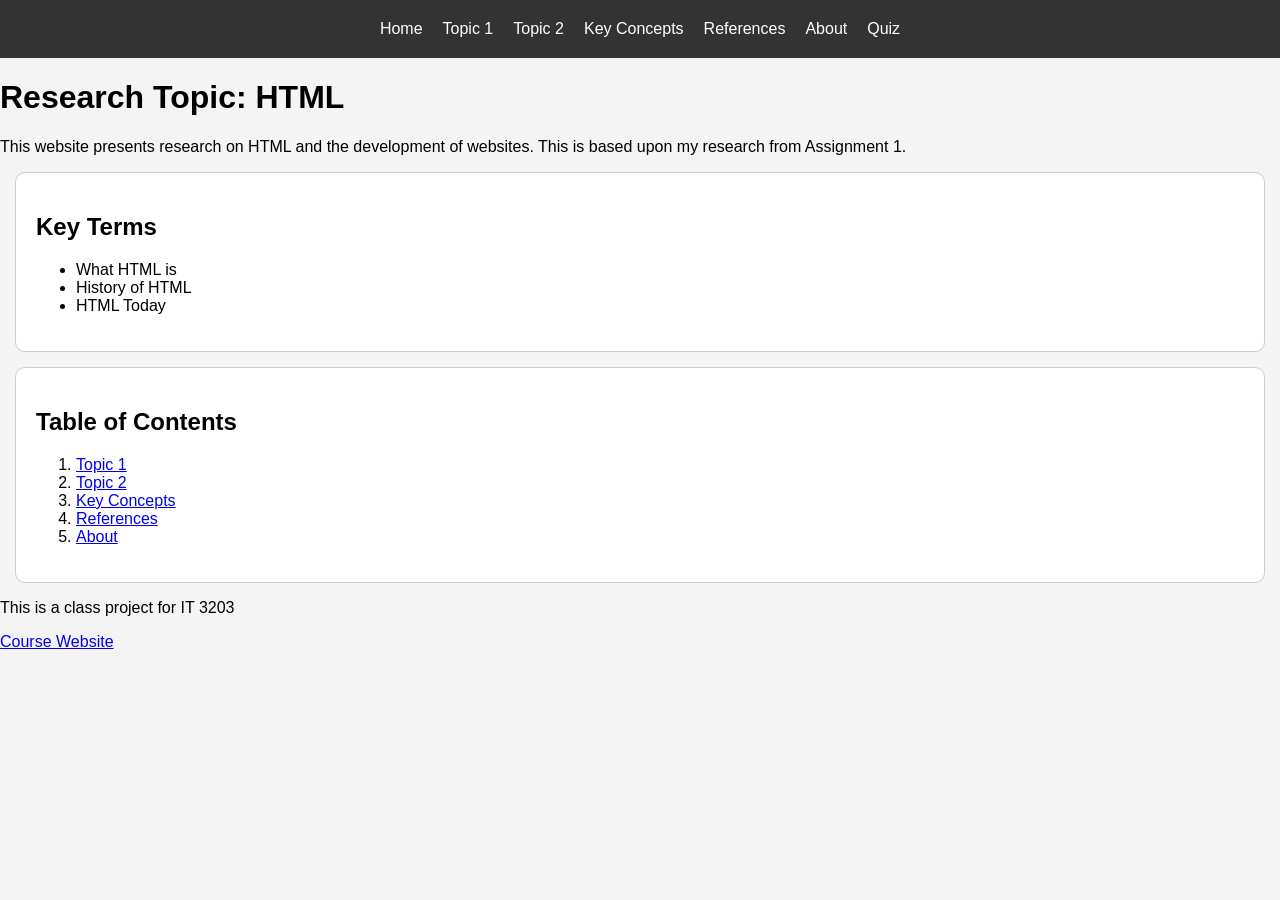
<file: index.html>
<!DOCTYPE html>
<html lang="en">
<head>
    <meta charset="UTF-8">
    <title>Project Milestone HTML</title>
    <link rel="stylesheet" href="style.css">
    <meta name="viewport" content="width=device-width, initial-scale=1.0">
</head>

<body>

<!--The nav menu used for each code section/page-->
<nav>
    <ul class="menu">
        <li><a href="index.html">Home</a></li>
        <li><a href="topic1.html">Topic 1</a></li>
        <li><a href="topic2.html">Topic 2</a></li>
        <li><a href="concepts.html">Key Concepts</a></li>
        <li><a href="references.html">References</a></li>
        <li><a href="about.html">About</a></li>
        <li><a href="quiz.html">Quiz</a></li>
    </ul>
</nav>

<header>
    <h1>Research Topic: HTML</h1>
    <p>This website presents research on HTML and the development of websites. This is based upon my research from Assignment 1.</p>
</header>

<section>
    <h2>Key Terms</h2>
    <ul>
        <li>What HTML is</li>
        <li>History of HTML</li>
        <li>HTML Today</li>
    </ul>
</section>
<!--table of contents for the main page-->
<section>
    <h2>Table of Contents</h2>
    <ol>
        <li><a href="topic1.html">Topic 1</a></li>
        <li><a href="topic2.html">Topic 2</a></li>
        <li><a href="concepts.html">Key Concepts</a></li>
        <li><a href="references.html">References</a></li>
        <li><a href="about.html">About</a></li>
    </ol>
</section>

<!--footer-->
<footer>
    <p>This is a class project for IT 3203</p>
    <a href="https://ksuweb.github.io/IT3203/">Course Website</a>
</footer>

</body>
</html>
</file>
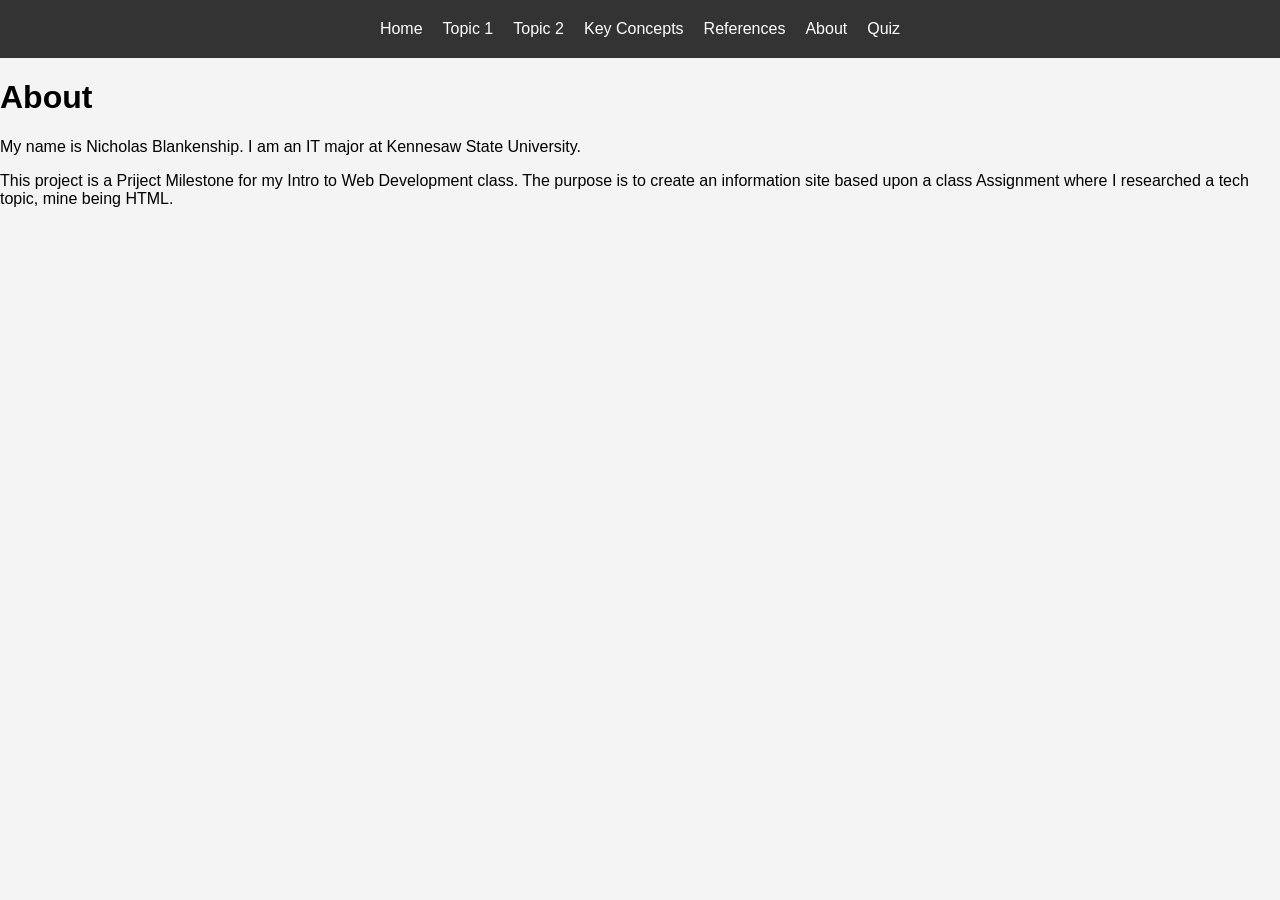
<file: about.html>
<!DOCTYPE html>
<html lang="en">
<head>
    <meta charset="UTF-8">
    <title>About</title>
    <link rel="stylesheet" href="style.css">
    <meta name="viewport" content="width=device-width, initial-scale=1.0">
</head>

<body>

<nav>
    <!--The nav menu used for each code section/page-->
    <ul class="menu">
        <li><a href="index.html">Home</a></li>
        <li><a href="topic1.html">Topic 1</a></li>
        <li><a href="topic2.html">Topic 2</a></li>
        <li><a href="concepts.html">Key Concepts</a></li>
        <li><a href="references.html">References</a></li>
        <li><a href="about.html">About</a></li>
        <li><a href="quiz.html">Quiz</a></li>
    </ul>
</nav>
<!--This is the  heading a paragraphs for the about section-->
<h1>About</h1>

<p>My name is Nicholas Blankenship. I am an IT major at
    Kennesaw State University.
</p>

<p>This project is a Priject Milestone for my Intro to Web Development class.
    The purpose is to create an information site based upon a class Assignment
    where I researched a tech topic, mine being HTML.
</p>
</file>
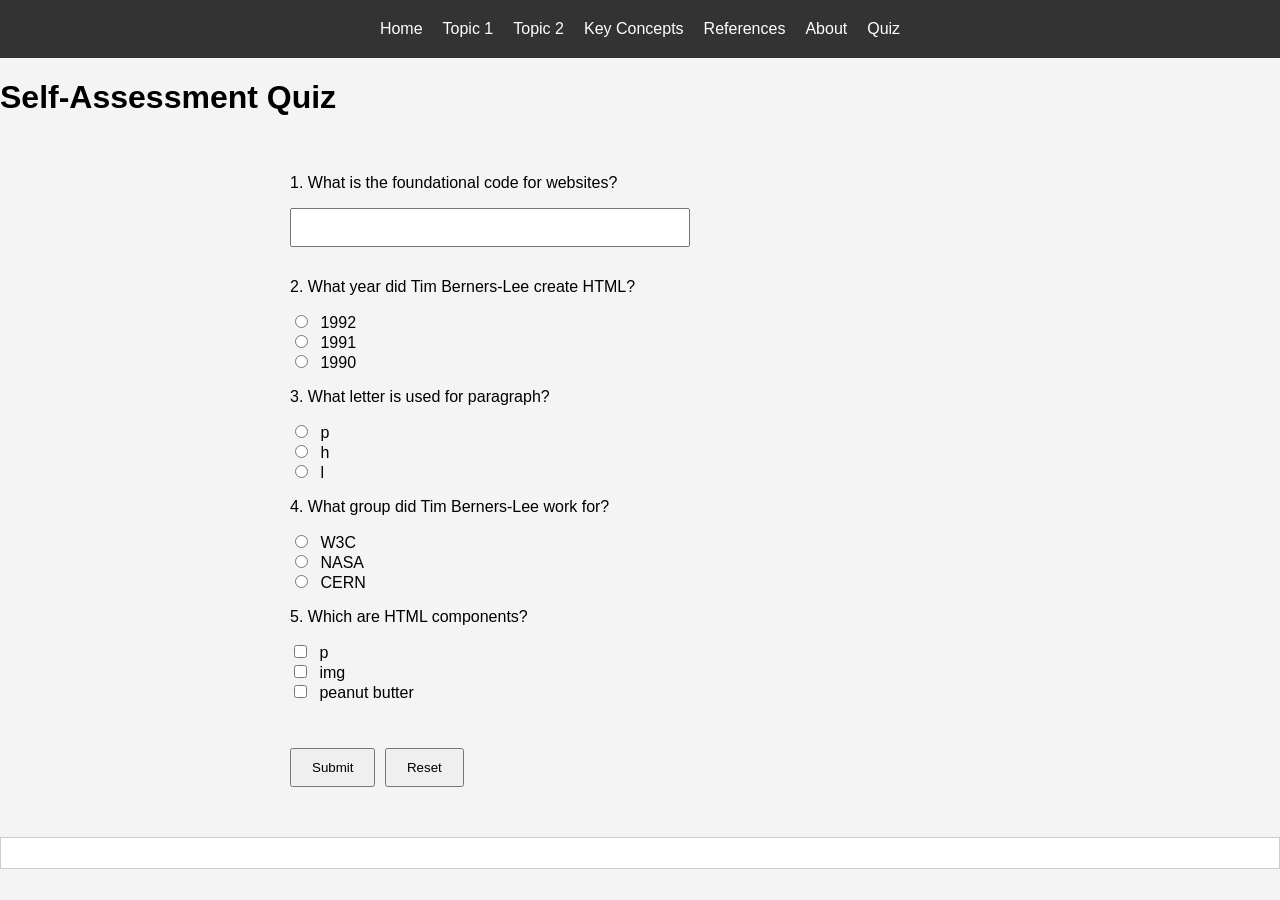
<file: quiz.html>
<!DOCTYPE html>
<html lang="en">
<head>
    <meta charset="UTF-8">
    <title>Quiz</title>
    <link rel="stylesheet" href="style.css">
    <script defer src="quiz.js"></script>
    <meta name="viewport" content="width=device-width, initial-scale=1.0">
</head>

<body>

<nav>
    <ul class="menu">
        <li><a href="index.html">Home</a></li>
        <li><a href="topic1.html">Topic 1</a></li>
        <li><a href="topic2.html">Topic 2</a></li>
        <li><a href="concepts.html">Key Concepts</a></li>
        <li><a href="references.html">References</a></li>
        <li><a href="about.html">About</a></li>
        <li><a href="quiz.html">Quiz</a></li>
    </ul>
</nav>

<h1>Self-Assessment Quiz</h1>

<form id="quizForm">

    <!-- fill in the blank question-->
    <p>1. What is the foundational code for websites?</p>
    <input type="text" id="q1">

    <!-- multiple choice questions-->
    <p>2. What year did Tim Berners-Lee create HTML?</p>
    <input type="radio" name="q2" value="a"> 1992<br>
    <input type="radio" name="q2" value="b"> 1991<br>
    <input type="radio" name="q2" value="c"> 1990<br>

    <p>3. What letter is used for paragraph?</p>
    <input type="radio" name="q3" value="a"> p<br>
    <input type="radio" name="q3" value="b"> h<br>
    <input type="radio" name="q3" value="c"> l<br>

    <p>4. What group did Tim Berners-Lee work for?</p>
    <input type="radio" name="q4" value="a"> W3C<br>
    <input type="radio" name="q4" value="b"> NASA<br>
    <input type="radio" name="q4" value="c"> CERN<br>

    <!-- mutli select -->
    <p>5. Which are HTML components?</p>
    <input type="checkbox" name="q5" value="a"> p<br>
    <input type="checkbox" name="q5" value="b"> img<br>
    <input type="checkbox" name="q5" value="c"> peanut butter<br>

    <br><br>

    <button type="button" onclick="gradeQuiz()">Submit</button>
    <button type="reset">Reset</button>

</form>

<div id="results"></div>

</body>
</html>
</file>
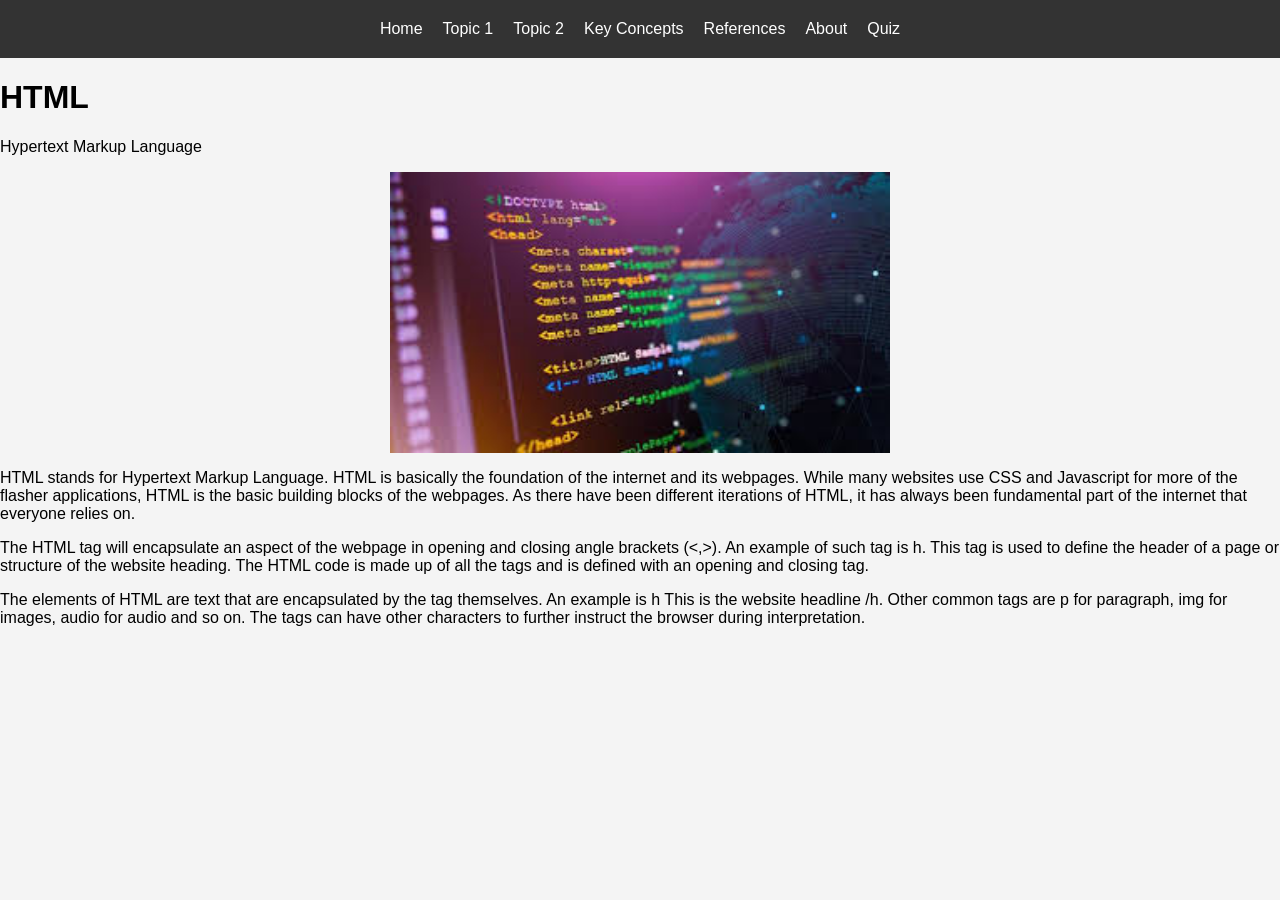
<file: topic1.html>
<!DOCTYPE html>
<html lang="en">
<head>
    <meta charset="UTF-8">
    <title>Topic 1</title>
    <link rel="stylesheet" href="style.css">
    <meta name="viewport" content="width=device-width, initial-scale=1.0">
</head>

<body>

<nav>
    <!--The nav menu used for each code section/page-->
    <ul class="menu">
        <li><a href="index.html">Home</a></li>
        <li><a href="topic1.html">Topic 1</a></li>
        <li><a href="topic2.html">Topic 2</a></li>
        <li><a href="concepts.html">Key Concepts</a></li>
        <li><a href="references.html">References</a></li>
        <li><a href="about.html">About</a></li>
        <li><a href="quiz.html">Quiz</a></li>
    </ul>
</nav>
<!--initial topic research. begining of topic 1-->
<h1>HTML</h1>

<p>Hypertext Markup Language</p>

<img src="images/example.jpg" alt="Example Image">

<p>
HTML stands for Hypertext Markup Language. HTML is basically the foundation of the internet and its webpages. While many websites use CSS and Javascript for more of the flasher applications, HTML is the basic building blocks of the webpages. As there have been different iterations of HTML, it has always been fundamental part of the internet that everyone relies on.
</p>

<p>The HTML tag will encapsulate an aspect of the webpage in opening and closing angle brackets (<,>). An example of such tag is h. This tag is used to define the header of a page or structure of the website heading. The HTML code is made up of all the tags and is defined with an opening and closing tag.</p>

<p>The elements of HTML are text that are encapsulated by the tag themselves. An example is h This is the website headline /h. Other common tags are p for paragraph, img for images, audio for audio and so on. The tags can have other characters to further instruct the browser during interpretation.</p>
</body>
</html>
</file>
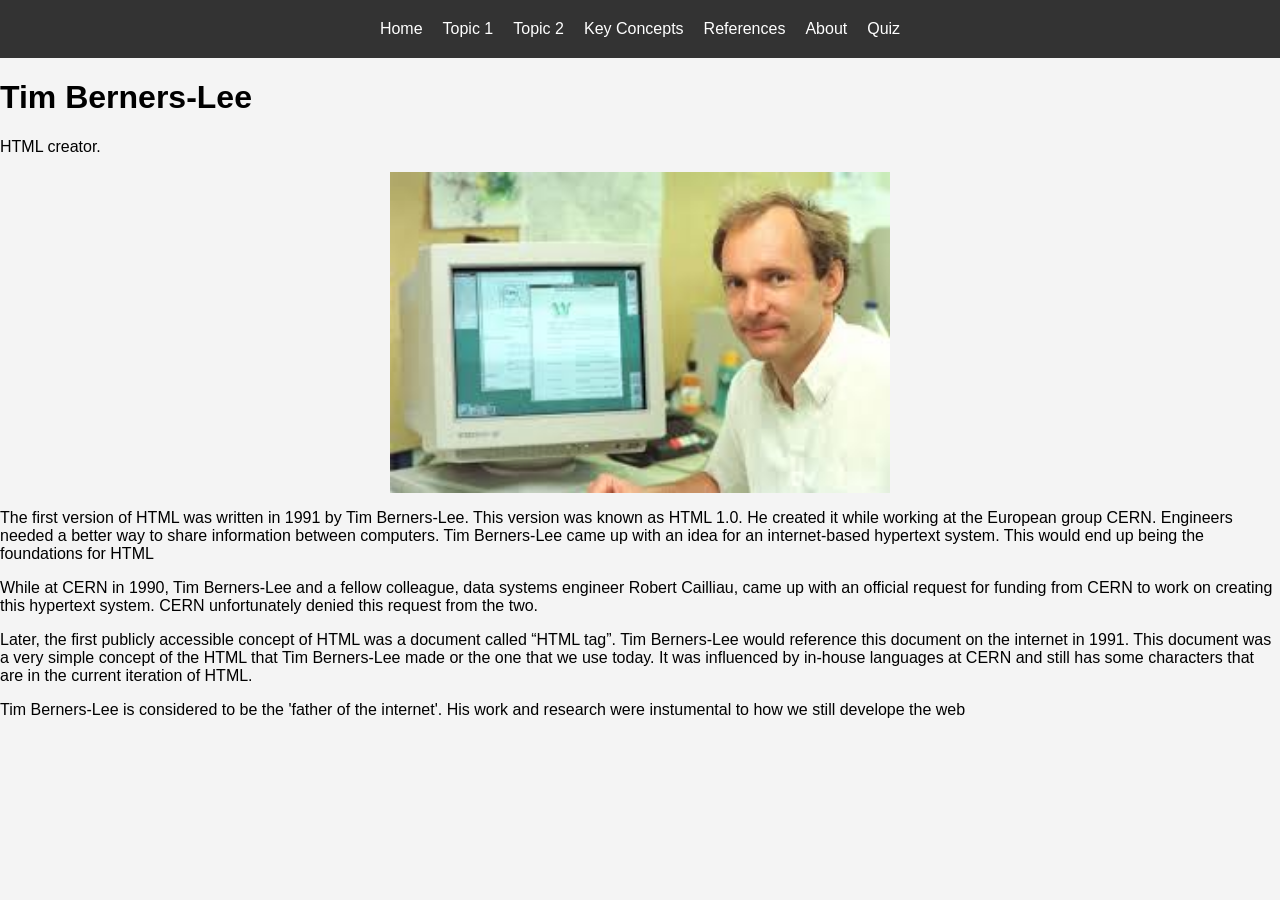
<file: topic2.html>
<!DOCTYPE html>
<html lang="en">
<head>
    <meta charset="UTF-8">
    <title>Topic 2</title>
    <link rel="stylesheet" href="style.css">
    <meta name="viewport" content="width=device-width, initial-scale=1.0">
</head>

<body>

<nav>
    <!--The nav menu used for each code section/page-->
    <ul class="menu">
        <li><a href="index.html">Home</a></li>
        <li><a href="topic1.html">Topic 1</a></li>
        <li><a href="topic2.html">Topic 2</a></li>
        <li><a href="concepts.html">Key Concepts</a></li>
        <li><a href="references.html">References</a></li>
        <li><a href="about.html">About</a></li>
        <li><a href="quiz.html">Quiz</a></li>
    </ul>
</nav>
<!--initial topic research. begining of topic 2-->
<h1>Tim Berners-Lee</h1>

<p>HTML creator.</p>

<img src="images/tim.jpg" alt="Example Image">

<p>The first version of HTML was written in 1991 by Tim Berners-Lee. This version was known as HTML 1.0. He created it while working at the European group CERN. Engineers needed a better way to share information between computers. Tim Berners-Lee came up with an idea for an internet-based hypertext system. This would end up being the foundations for HTML</p>

<p>While at CERN in 1990, Tim Berners-Lee and a fellow colleague, data systems engineer Robert Cailliau, came up with an official request for funding from CERN to work on creating this hypertext system. CERN unfortunately denied this request from the two. </p>

<p>Later, the first publicly accessible concept of HTML was a document called “HTML tag”. Tim Berners-Lee would reference this document on the internet in 1991. This document was a very simple concept of the HTML that Tim Berners-Lee made or the one that we use today. It was influenced by in-house languages at CERN and still has some characters that are in the current iteration of HTML.</p>

<p>Tim Berners-Lee is considered to be the 'father of the internet'. His work and research were instumental to how we still develope the web</p>
</body>
</html>
</file>
<file: style.css>
/*font n styles*/

body {
    font-family: Arial, sans-serif;
    margin: 0;
    padding: 0;
    background-color: #f4f4f4;
}

/* nav */

.menu {
    display: flex;
    justify-content: center;
    list-style: none;
    background-color: #333;
    padding: 10px;
    margin: 0;
}

.menu li {
    margin: 10px;
}

.menu a {
    color: white;
    text-decoration: none;
}

.menu a:hover {
    color: yellow;
}

/*pgs*/

section {
    background: white;
    padding: 20px;
    margin: 15px;
    border: 1px solid #ccc;
    border-radius: 10px;
}

/*img handling*/

img {
    width: 100%;
    max-width: 500px;
    height: auto;
    display: block;
    margin: 15px auto;
}

/*tables*/

table {
    width: 100%;
    border-collapse: collapse;
    display: block;
    overflow-x: auto;
}

th, td {
    border: 1px solid #ccc;
    padding: 8px;
}

/*quizzes and fixes: had problem w/ offsetting*/

form {
    max-width: 700px;
    margin: auto;
    padding: 20px;
}

/*text in*/
input[type="text"] {
    width: 100%;
    max-width: 400px;
    padding: 10px;
    box-sizing: border-box;
    margin-bottom: 15px;
}

/*buttons*/
button {
    padding: 10px 20px;
    margin: 10px 5px 10px 0;
    cursor: pointer;
}

/*checkbox*/
input[type="radio"],
input[type="checkbox"] {
    width: auto;
    margin-right: 8px;
}

/*Results*/

.correct {
    color: green;
}

.wrong {
    color: red;
}

#results {
    margin-top: 20px;
    padding: 15px;
    border: 1px solid #ccc;
    background: white;
}

/*mobile additions*/

@media (max-width: 768px) {

    .menu {
        flex-direction: column;
        align-items: center;
    }

    .menu li {
        margin: 5px 0;
    }

    body {
        padding: 10px;
    }

    img {
        max-width: 100%;
    }

    button,
    input[type="text"] {
        width: 100%;
    }

    form {
        padding: 10px;
    }
}
</file>
